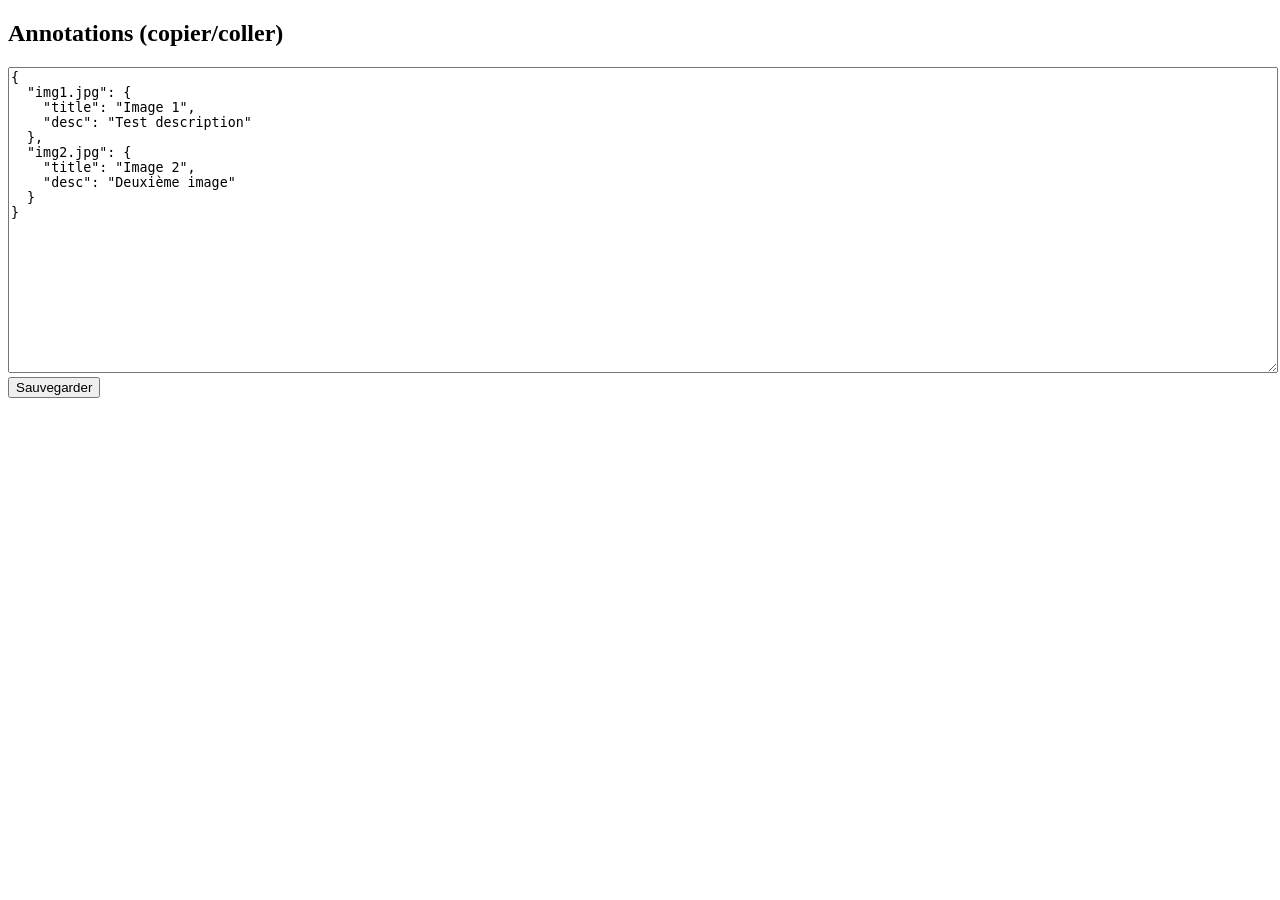
<file: admin.html>
<!DOCTYPE html>
<html>
<head>
<meta charset="UTF-8">
<title>Admin Galerie</title>
</head>
<body>

<h2>Annotations (copier/coller)</h2>

<textarea id="editor" style="width:100%; height:300px;"></textarea>

<button onclick="save()">Sauvegarder</button>

<script>
fetch("data.json")
.then(res => res.text())
.then(txt => document.getElementById("editor").value = txt);

function save() {
    alert("Copie le contenu et remplace data.json sur ton FTP !");
}
</script>

</body>
</html>
</file>
